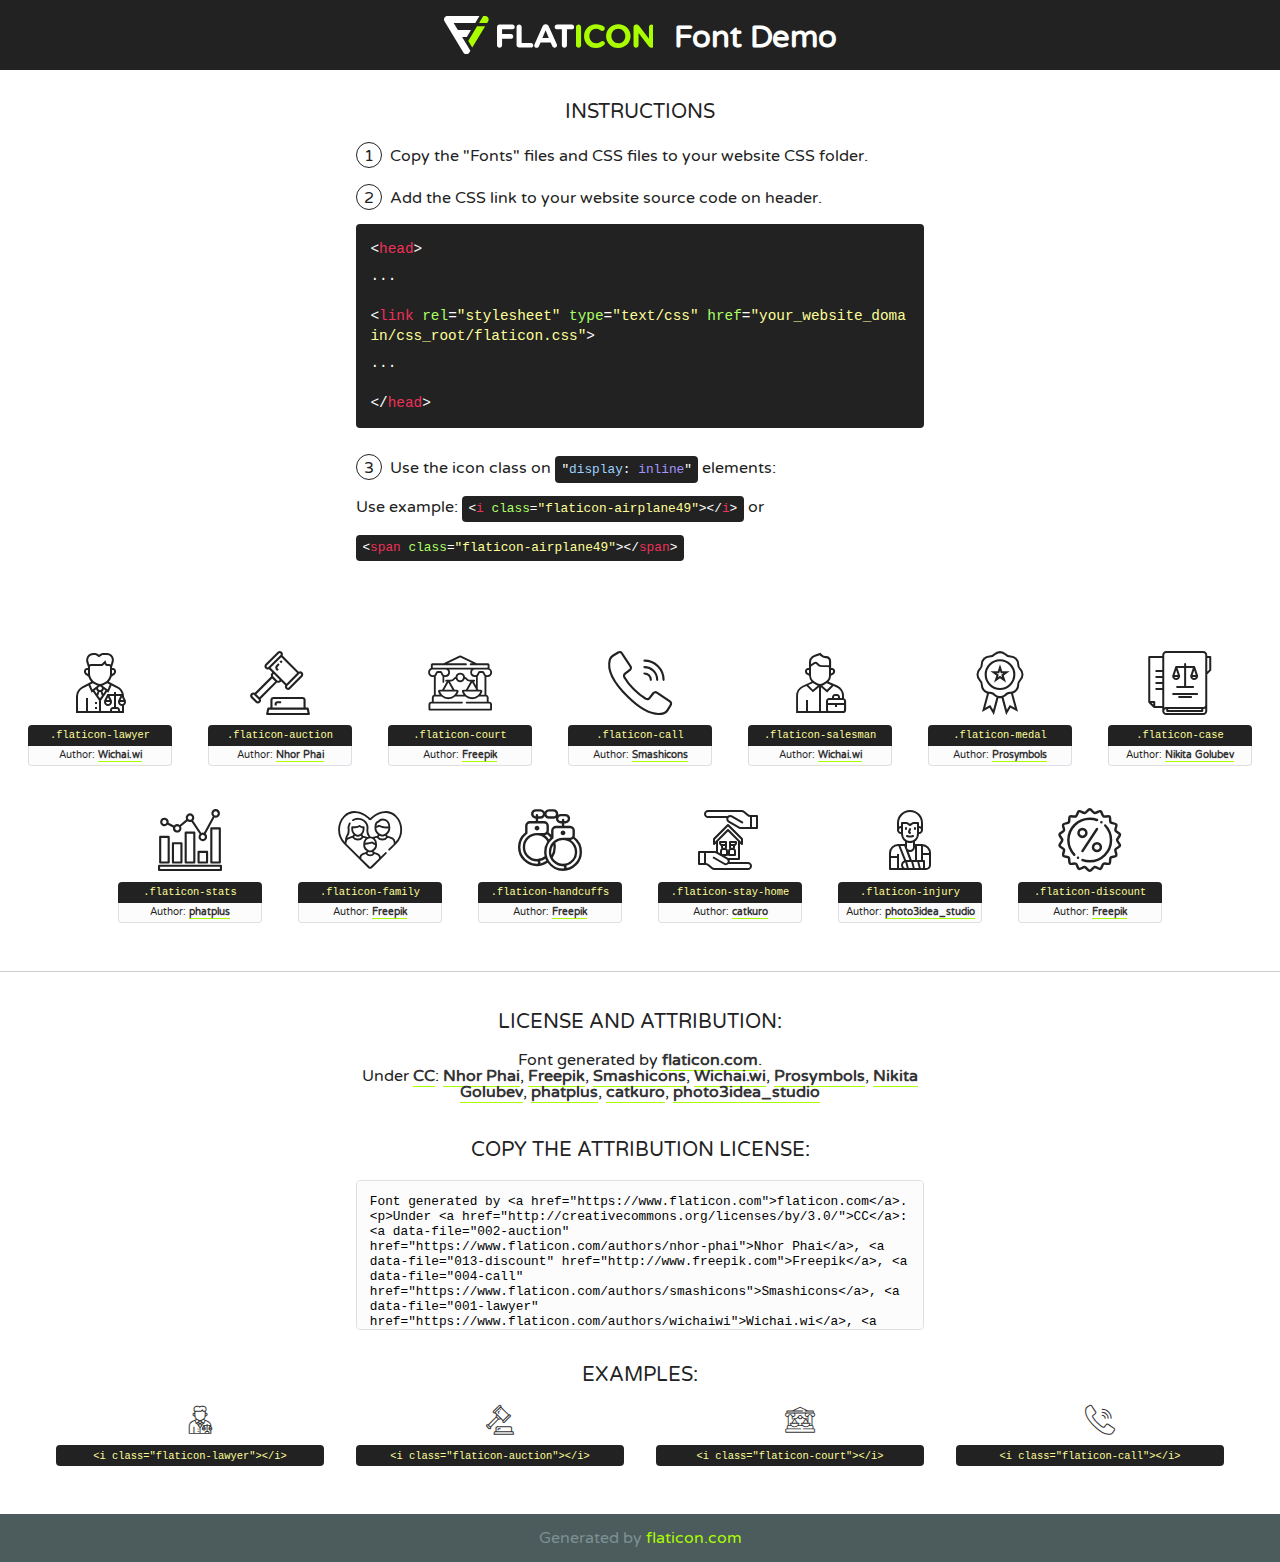
<file: fonts/flaticon/font/flaticon.html>
<!DOCTYPE html>
<!--
  Flaticon icon font: Flaticon
  Creation date: 08/06/2020 06:52
-->
<html>
<!DOCTYPE html>
<html>

<head>
    <title>Flaticon WebFont</title>
    <link href="http://fonts.googleapis.com/css?family=Varela+Round" rel="stylesheet" type="text/css" />
    <link rel="stylesheet" type="text/css" href="flaticon.css">
    <meta charset="UTF-8">
    <style>
    html, body, div, span, applet, object, iframe,
    h1, h2, h3, h4, h5, h6, p, blockquote, pre,
    a, abbr, acronym, address, big, cite, code,
    del, dfn, em, img, ins, kbd, q, s, samp,
    small, strike, strong, sub, sup, tt, var,
    b, u, i, center,
    dl, dt, dd, ol, ul, li,
    fieldset, form, label, legend,
    table, caption, tbody, tfoot, thead, tr, th, td,
    article, aside, canvas, details, embed, 
    figure, figcaption, footer, header, hgroup, 
    menu, nav, output, ruby, section, summary,
    time, mark, audio, video {
        margin: 0;
        padding: 0;
        border: 0;
        font-size: 100%;
        font: inherit;
        vertical-align: baseline;
    }
    /* HTML5 display-role reset for older browsers */
    article, aside, details, figcaption, figure, 
    footer, header, hgroup, menu, nav, section {
        display: block;
    }
    body {
        line-height: 1;
    }
    ol, ul {
        list-style: none;
    }
    blockquote, q {
        quotes: none;
    }
    blockquote:before, blockquote:after,
    q:before, q:after {
        content: '';
        content: none;
    }
    table {
        border-collapse: collapse;
        border-spacing: 0;
    }
    body {
        font-family: 'Varela Round', Helvetica, Arial, sans-serif;
        font-size: 16px;
        color: #222;
    }
    a {
        color: #333;
        border-bottom: 1px solid #a9fd00;
        font-weight: bold;
        text-decoration: none;
    }
    * {
        -moz-box-sizing: border-box;
        -webkit-box-sizing: border-box;
        box-sizing: border-box;
        margin: 0;
        padding: 0;
    }
    [class^="flaticon-"]:before, [class*=" flaticon-"]:before, [class^="flaticon-"]:after, [class*=" flaticon-"]:after {
        font-family: Flaticon;
        font-size: 30px;
        font-style: normal;
        margin-left: 20px;
        color: #333;
    }
    .wrapper {
        max-width: 600px;
        margin: auto;
        padding: 0 1em;
    }
    .title {
        font-size: 1.25em;
        text-align: center;
        margin-bottom: 1em;
        text-transform: uppercase;
    }
    header {
        text-align: center;
        background-color: #222;
        color: #fff;
        padding: 1em;
    }
    header .logo {
        width: 210px;
        height: 38px;
        display: inline-block;
        vertical-align: middle;
        margin-right: 1em;
        border: none;
    }
    header strong {
        font-size: 1.95em;
        font-weight: bold;
        vertical-align: middle;
        margin-top: 5px;
        display: inline-block;
    }
    .demo {
        margin: 2em auto;
        line-height: 1.25em;
    }
    .demo ul li {
        margin-bottom: 1em;
    }
    .demo ul li .num {
        color: #222;
        border-radius: 20px;
        display: inline-block;
        width: 26px;
        padding: 3px;
        height: 26px;
        text-align: center;
        margin-right: 0.5em;
        border: 1px solid #222;
    }
    .demo ul li code {
        background-color: #222;
        border-radius: 4px;
        padding: 0.25em 0.5em;
        display: inline-block;
        color: #fff;
        font-family: Consolas,Monaco,Lucida Console,Liberation Mono,DejaVu Sans Mono,Bitstream Vera Sans Mono,Courier New, monospace;
        font-weight: lighter;
        margin-top: 1em;
        font-size: 0.8em;
        word-break: break-all;
    }
    .demo ul li code.big {
        padding: 1em;
        font-size: 0.9em;
    }
    .demo ul li code .red {
        color: #EF3159;
    }
    .demo ul li code .green {
        color: #ACFF65;
    }
    .demo ul li code .yellow {
        color: #FFFF99;
    }
    .demo ul li code .blue {
        color: #99D3FF;
    }
    .demo ul li code .purple {
        color: #A295FF;
    }
    .demo ul li code .dots {
        margin-top: 0.5em;
        display: block;
    }
    #glyphs {
        border-bottom: 1px solid #ccc;
        padding: 2em 0;
        text-align: center;
    }
    .glyph {
        display: inline-block;
        width: 9em;
        margin: 1em;
        text-align: center;
        vertical-align: top;
        background: #FFF;
    }
    .glyph .glyph-icon {
        padding: 10px;
        display: block;
        font-family:"Flaticon";
        font-size: 64px;
        line-height: 1;
    }
    .glyph .glyph-icon:before {
        font-size: 64px;
        color: #222;
        margin-left: 0;
    }
    .class-name {
        font-size: 0.65em;
        background-color: #222;
        color: #fff;
        border-radius: 4px 4px 0 0;
        padding: 0.5em;
        color: #FFFF99;
        font-family: Consolas,Monaco,Lucida Console,Liberation Mono,DejaVu Sans Mono,Bitstream Vera Sans Mono,Courier New, monospace;
    }
    .author-name {
        font-size: 0.6em;
        background-color: #fcfcfd;
        border: 1px solid #DEDEE4;
        border-top: 0;
        border-radius: 0 0 4px 4px;
        padding: 0.5em;
    }
    .class-name:last-child {
        font-size: 10px;
        color:#888;
    }
    .class-name:last-child a {
        font-size: 10px;
        color:#555;
    }
    .class-name:last-child a:hover {
        color:#a9fd00;
    }
    .glyph > input {
        display: block;
        width: 100px;
        margin: 5px auto;
        text-align: center;
        font-size: 12px;
        cursor: text;
    }
    .glyph > input.icon-input {
        font-family:"Flaticon";
        font-size: 16px;
        margin-bottom: 10px;
    }
    .attribution .title {
        margin-top: 2em;
    }
    .attribution textarea {
        background-color: #fcfcfd;
        padding: 1em;
        border: none;
        box-shadow: none;
        border: 1px solid #DEDEE4;
        border-radius: 4px;
        resize: none;
        width: 100%;
        height: 150px;
        font-size: 0.8em;
        font-family: Consolas,Monaco,Lucida Console,Liberation Mono,DejaVu Sans Mono,Bitstream Vera Sans Mono,Courier New, monospace;
        -webkit-appearance: none;
    }
    .iconsuse {
        margin: 2em auto;
        text-align: center;
        max-width: 1200px;
    }
    .iconsuse:after {
        content: '';
        display: table;
        clear: both;
    }
    .iconsuse .image {
        float: left;
        width: 25%;
        padding: 0 1em;
    }
    .iconsuse .image p {
        margin-bottom: 1em;
    }
    .iconsuse .image span {
        display: block;
        font-size: 0.65em;
        background-color: #222;
        color: #fff;
        border-radius: 4px;
        padding: 0.5em;
        color: #FFFF99;
        margin-top: 1em;
        font-family: Consolas,Monaco,Lucida Console,Liberation Mono,DejaVu Sans Mono,Bitstream Vera Sans Mono,Courier New, monospace;
    }
    #footer {
        text-align: center;
        background-color: #4C5B5C;
        color: #7c9192;
        padding: 1em;
    }
    #footer a {
        border: none;
        color: #a9fd00;
        font-weight: normal;
    }
    @media (max-width: 960px) {
        .iconsuse .image {
            width: 50%;
        }
    }
    @media (max-width: 560px) {
        .iconsuse .image {
            width: 100%;
        }
    }
    </style>
</head>

<body class="characters-off">

    <header>
        <a href="https://www.flaticon.com" target="_blank" class="logo">
            <svg version="1.1" xmlns="http://www.w3.org/2000/svg" xmlns:xlink="http://www.w3.org/1999/xlink" xmlns:a="http://ns.adobe.com/AdobeSVGViewerExtensions/3.0/" viewBox="0 0 560.875 102.036" enable-background="new 0 0 560.875 102.036" xml:space="preserve">
                <defs>
                </defs>
                <g>
                    <g class="letters">
                        <path fill="#ffffff" d="M141.596,29.675c0-3.777,2.985-6.767,6.764-6.767h34.438c3.426,0,6.15,2.728,6.15,6.15
                        c0,3.43-2.724,6.149-6.15,6.149h-27.674v13.091h23.719c3.429,0,6.151,2.724,6.151,6.15c0,3.43-2.723,6.149-6.151,6.149h-23.719
                        v17.574c0,3.773-2.986,6.761-6.764,6.761c-3.779,0-6.764-2.989-6.764-6.761V29.675z"></path>
                        <path fill="#ffffff" d="M193.844,29.149c0-3.781,2.985-6.767,6.764-6.767c3.776,0,6.763,2.985,6.763,6.767v42.957h25.039
                        c3.426,0,6.149,2.726,6.149,6.153c0,3.425-2.723,6.15-6.149,6.15h-31.802c-3.779,0-6.764-2.986-6.764-6.768V29.149z"></path>
                        <path fill="#ffffff" d="M241.891,75.71l21.438-48.407c1.492-3.341,4.215-5.357,7.906-5.357h0.792
                        c3.686,0,6.323,2.017,7.815,5.357l21.439,48.407c0.436,0.967,0.701,1.845,0.701,2.723c0,3.602-2.809,6.501-6.414,6.501
                        c-3.161,0-5.269-1.845-6.499-4.655l-4.132-9.661h-27.059l-4.301,10.102c-1.144,2.631-3.426,4.214-6.237,4.214
                        c-3.517,0-6.24-2.81-6.24-6.325C241.1,77.64,241.451,76.677,241.891,75.71z M279.932,58.666l-8.521-20.297l-8.526,20.297H279.932
                        z"></path>
                        <path fill="#ffffff" d="M314.864,35.387H301.86c-3.429,0-6.239-2.813-6.239-6.238c0-3.429,2.811-6.24,6.239-6.24h39.533
                        c3.426,0,6.237,2.811,6.237,6.24c0,3.425-2.811,6.238-6.237,6.238h-13.001v42.785c0,3.773-2.99,6.761-6.764,6.761
                        c-3.779,0-6.764-2.989-6.764-6.761V35.387z"></path>
                        <path fill="#A9FD00" d="M352.615,29.149c0-3.781,2.985-6.767,6.767-6.767c3.774,0,6.761,2.985,6.761,6.767v49.024
                        c0,3.773-2.987,6.761-6.761,6.761c-3.781,0-6.767-2.989-6.767-6.761V29.149z"></path>
                        <path fill="#A9FD00" d="M374.132,53.836v-0.179c0-17.481,13.178-31.801,32.065-31.801c9.22,0,15.459,2.458,20.557,6.238
                        c1.402,1.054,2.637,2.985,2.637,5.357c0,3.692-2.985,6.59-6.681,6.59c-1.845,0-3.071-0.702-4.044-1.319
                        c-3.776-2.813-7.729-4.393-12.562-4.393c-10.364,0-17.831,8.611-17.831,19.154v0.173c0,10.542,7.291,19.329,17.831,19.329
                        c5.715,0,9.492-1.756,13.359-4.834c1.049-0.874,2.458-1.491,4.039-1.491c3.429,0,6.325,2.813,6.325,6.236
                        c0,2.106-1.056,3.78-2.282,4.834c-5.539,4.834-12.036,7.733-21.878,7.733C387.572,85.464,374.132,71.493,374.132,53.836z"></path>
                        <path fill="#A9FD00" d="M433.009,53.836v-0.179c0-17.481,13.79-31.801,32.766-31.801c18.981,0,32.592,14.143,32.592,31.628v0.173
                        c0,17.483-13.785,31.807-32.769,31.807C446.625,85.464,433.009,71.32,433.009,53.836z M484.224,53.836v-0.179
                        c0-10.539-7.725-19.326-18.626-19.326c-10.893,0-18.449,8.611-18.449,19.154v0.173c0,10.542,7.73,19.329,18.626,19.329
                        C476.676,72.986,484.224,64.378,484.224,53.836z"></path>
                        <path fill="#A9FD00" d="M506.233,29.321c0-3.774,2.99-6.763,6.767-6.763h1.401c3.252,0,5.183,1.583,7.029,3.953l26.093,34.265
                        V29.059c0-3.692,2.99-6.677,6.681-6.677c3.683,0,6.671,2.985,6.671,6.677v48.934c0,3.78-2.987,6.765-6.764,6.765h-0.436
                        c-3.257,0-5.188-1.581-7.034-3.953l-27.056-35.492v32.944c0,3.687-2.985,6.676-6.678,6.676c-3.683,0-6.673-2.989-6.673-6.676
                        V29.321z"></path>
                    </g>
                    <g class="insignia">
                        <path fill="#ffffff" d="M48.372,56.137h12.517l11.156-18.537H37.186L25.688,18.539h57.825L94.668,0H9.271
                        C5.925,0,2.842,1.801,1.198,4.716c-1.644,2.907-1.593,6.482,0.134,9.343l50.38,83.501c1.678,2.781,4.689,4.476,7.938,4.476
                        c3.246,0,6.257-1.695,7.935-4.476l2.898-4.804L48.372,56.137z"></path>
                        <g class="i">
                            <path fill="#A9FD00" d="M93.575,18.539h0.031v0.004l21.652,0.004l2.705-4.488c1.727-2.861,1.778-6.436,0.133-9.343
                            C116.454,1.801,113.371,0,110.026,0h-5.294L93.575,18.539z"></path>
                            <polygon fill="#A9FD00" points="88.291,27.356 64.725,66.486 75.519,84.404 109.942,27.356"></polygon>
                        </g>
                    </g>
                </g>
            </svg>
        </a>
        <strong>Font Demo</strong>
    </header>


    <section class="demo wrapper">

        <p class="title">Instructions</p>

        <ul>
            <li>
                <span class="num">1</span>Copy the "Fonts" files and CSS files to your website CSS folder.
            </li>
            <li>
                <span class="num">2</span>Add the CSS link to your website source code on header.
                <code class="big">
                    &lt;<span class="red">head</span>&gt;
                    <br/><span class="dots">...</span>
                    <br/>&lt;<span class="red">link</span> <span class="green">rel</span>=<span class="yellow">"stylesheet"</span> <span class="green">type</span>=<span class="yellow">"text/css"</span> <span class="green">href</span>=<span class="yellow">"your_website_domain/css_root/flaticon.css"</span>&gt;
                    <br/><span class="dots">...</span>
                    <br/>&lt;/<span class="red">head</span>&gt;
                </code>
            </li>

            <li>
                <p>
                    <span class="num">3</span>Use the icon class on <code>"<span class="blue">display</span>:<span class="purple"> inline</span>"</code> elements:
                    <br />
                    Use example: <code>&lt;<span class="red">i</span> <span class="green">class</span>=<span class="yellow">&quot;flaticon-airplane49&quot;</span>&gt;&lt;/<span class="red">i</span>&gt;</code> or <code>&lt;<span class="red">span</span> <span class="green">class</span>=<span class="yellow">&quot;flaticon-airplane49&quot;</span>&gt;&lt;/<span class="red">span</span>&gt;</code>
            </li>
        </ul>

    </section>




   <section id="glyphs">          
    
      
        <div class="glyph"><div class="glyph-icon flaticon-lawyer"></div>
            <div class="class-name">.flaticon-lawyer</div>
            <div class="author-name">Author: <a data-file="001-lawyer" href="https://www.flaticon.com/authors/wichaiwi">Wichai.wi</a> </div> 
        </div>        
        
        <div class="glyph"><div class="glyph-icon flaticon-auction"></div>
            <div class="class-name">.flaticon-auction</div>
            <div class="author-name">Author: <a data-file="002-auction" href="https://www.flaticon.com/authors/nhor-phai">Nhor Phai</a> </div> 
        </div>        
        
        <div class="glyph"><div class="glyph-icon flaticon-court"></div>
            <div class="class-name">.flaticon-court</div>
            <div class="author-name">Author: <a data-file="003-court" href="http://www.freepik.com">Freepik</a> </div> 
        </div>        
        
        <div class="glyph"><div class="glyph-icon flaticon-call"></div>
            <div class="class-name">.flaticon-call</div>
            <div class="author-name">Author: <a data-file="004-call" href="https://www.flaticon.com/authors/smashicons">Smashicons</a> </div> 
        </div>        
        
        <div class="glyph"><div class="glyph-icon flaticon-salesman"></div>
            <div class="class-name">.flaticon-salesman</div>
            <div class="author-name">Author: <a data-file="005-salesman" href="https://www.flaticon.com/authors/wichaiwi">Wichai.wi</a> </div> 
        </div>        
        
        <div class="glyph"><div class="glyph-icon flaticon-medal"></div>
            <div class="class-name">.flaticon-medal</div>
            <div class="author-name">Author: <a data-file="006-medal" href="https://www.flaticon.com/authors/prosymbols">Prosymbols</a> </div> 
        </div>        
        
        <div class="glyph"><div class="glyph-icon flaticon-case"></div>
            <div class="class-name">.flaticon-case</div>
            <div class="author-name">Author: <a data-file="007-case" href="https://www.flaticon.com/authors/nikita-golubev">Nikita Golubev</a> </div> 
        </div>        
        
        <div class="glyph"><div class="glyph-icon flaticon-stats"></div>
            <div class="class-name">.flaticon-stats</div>
            <div class="author-name">Author: <a data-file="008-stats" href="https://www.flaticon.com/authors/phatplus">phatplus</a> </div> 
        </div>        
        
        <div class="glyph"><div class="glyph-icon flaticon-family"></div>
            <div class="class-name">.flaticon-family</div>
            <div class="author-name">Author: <a data-file="009-family" href="http://www.freepik.com">Freepik</a> </div> 
        </div>        
        
        <div class="glyph"><div class="glyph-icon flaticon-handcuffs"></div>
            <div class="class-name">.flaticon-handcuffs</div>
            <div class="author-name">Author: <a data-file="010-handcuffs" href="http://www.freepik.com">Freepik</a> </div> 
        </div>        
        
        <div class="glyph"><div class="glyph-icon flaticon-stay-home"></div>
            <div class="class-name">.flaticon-stay-home</div>
            <div class="author-name">Author: <a data-file="011-stay-home" href="https://www.flaticon.com/authors/catkuro">catkuro</a> </div> 
        </div>        
        
        <div class="glyph"><div class="glyph-icon flaticon-injury"></div>
            <div class="class-name">.flaticon-injury</div>
            <div class="author-name">Author: <a data-file="012-injury" href="https://www.flaticon.com/authors/photo3idea-studio">photo3idea_studio</a> </div> 
        </div>        
        
        <div class="glyph"><div class="glyph-icon flaticon-discount"></div>
            <div class="class-name">.flaticon-discount</div>
            <div class="author-name">Author: <a data-file="013-discount" href="http://www.freepik.com">Freepik</a> </div> 
        </div>        
        

    </section>



    <section class="attribution wrapper"   style="text-align:center;">

      <div class="title">License and attribution:</div><div class="attrDiv">Font generated by <a href="https://www.flaticon.com">flaticon.com</a>. <div><p>Under <a href="http://creativecommons.org/licenses/by/3.0/">CC</a>: <a data-file="002-auction" href="https://www.flaticon.com/authors/nhor-phai">Nhor Phai</a>, <a data-file="013-discount" href="http://www.freepik.com">Freepik</a>, <a data-file="004-call" href="https://www.flaticon.com/authors/smashicons">Smashicons</a>, <a data-file="001-lawyer" href="https://www.flaticon.com/authors/wichaiwi">Wichai.wi</a>, <a data-file="006-medal" href="https://www.flaticon.com/authors/prosymbols">Prosymbols</a>, <a data-file="007-case" href="https://www.flaticon.com/authors/nikita-golubev">Nikita Golubev</a>, <a data-file="008-stats" href="https://www.flaticon.com/authors/phatplus">phatplus</a>, <a data-file="011-stay-home" href="https://www.flaticon.com/authors/catkuro">catkuro</a>, <a data-file="012-injury" href="https://www.flaticon.com/authors/photo3idea-studio">photo3idea_studio</a></p>  </div>
      </div>
      <div class="title">Copy the Attribution License:</div>

    <textarea onclick="this.focus();this.select();">Font generated by &lt;a href=&quot;https://www.flaticon.com&quot;&gt;flaticon.com&lt;/a&gt;. <p>Under <a href="http://creativecommons.org/licenses/by/3.0/">CC</a>: <a data-file="002-auction" href="https://www.flaticon.com/authors/nhor-phai">Nhor Phai</a>, <a data-file="013-discount" href="http://www.freepik.com">Freepik</a>, <a data-file="004-call" href="https://www.flaticon.com/authors/smashicons">Smashicons</a>, <a data-file="001-lawyer" href="https://www.flaticon.com/authors/wichaiwi">Wichai.wi</a>, <a data-file="006-medal" href="https://www.flaticon.com/authors/prosymbols">Prosymbols</a>, <a data-file="007-case" href="https://www.flaticon.com/authors/nikita-golubev">Nikita Golubev</a>, <a data-file="008-stats" href="https://www.flaticon.com/authors/phatplus">phatplus</a>, <a data-file="011-stay-home" href="https://www.flaticon.com/authors/catkuro">catkuro</a>, <a data-file="012-injury" href="https://www.flaticon.com/authors/photo3idea-studio">photo3idea_studio</a></p>  
     </textarea>

    </section>

    <section class="iconsuse">

          <div class="title">Examples:</div>            
             
            <div class="image">
                <p>
                    <i class="glyph-icon flaticon-lawyer"></i> 
                    <span>&lt;i class=&quot;flaticon-lawyer&quot;&gt;&lt;/i&gt;</span>
                </p>
            </div>
            
            <div class="image">
                <p>
                    <i class="glyph-icon flaticon-auction"></i> 
                    <span>&lt;i class=&quot;flaticon-auction&quot;&gt;&lt;/i&gt;</span>
                </p>
            </div>
            
            <div class="image">
                <p>
                    <i class="glyph-icon flaticon-court"></i> 
                    <span>&lt;i class=&quot;flaticon-court&quot;&gt;&lt;/i&gt;</span>
                </p>
            </div>
            
            <div class="image">
                <p>
                    <i class="glyph-icon flaticon-call"></i> 
                    <span>&lt;i class=&quot;flaticon-call&quot;&gt;&lt;/i&gt;</span>
                </p>
            </div>
                       
        </div>
                            
    </section>

<div id="footer">
    <div>Generated by <a href="https://www.flaticon.com">flaticon.com</a>
    </div>
</div>



</body>
</html>
</file>
<file: fonts/flaticon/font/flaticon.css>
/*
  	Flaticon icon font: Flaticon
  	Creation date: 08/06/2020 06:52
  	*/

@font-face {
  font-family: "Flaticon";
  src: url("./Flaticon.eot");
  src: url("./Flaticon.eot?#iefix") format("embedded-opentype"),
       url("./Flaticon.woff2") format("woff2"),
       url("./Flaticon.woff") format("woff"),
       url("./Flaticon.ttf") format("truetype"),
       url("./Flaticon.svg#Flaticon") format("svg");
  font-weight: normal;
  font-style: normal;
}

@media screen and (-webkit-min-device-pixel-ratio:0) {
  @font-face {
    font-family: "Flaticon";
    src: url("./Flaticon.svg#Flaticon") format("svg");
  }
}

[class^="flaticon-"]:before, [class*=" flaticon-"]:before,
[class^="flaticon-"]:after, [class*=" flaticon-"]:after {   
  font-family: Flaticon;
        font-size: 20px;
font-style: normal;
margin-left: 20px;
}

.flaticon-lawyer:before { content: "\f100"; }
.flaticon-auction:before { content: "\f101"; }
.flaticon-court:before { content: "\f102"; }
.flaticon-call:before { content: "\f103"; }
.flaticon-salesman:before { content: "\f104"; }
.flaticon-medal:before { content: "\f105"; }
.flaticon-case:before { content: "\f106"; }
.flaticon-stats:before { content: "\f107"; }
.flaticon-family:before { content: "\f108"; }
.flaticon-handcuffs:before { content: "\f109"; }
.flaticon-stay-home:before { content: "\f10a"; }
.flaticon-injury:before { content: "\f10b"; }
.flaticon-discount:before { content: "\f10c"; }
</file>
